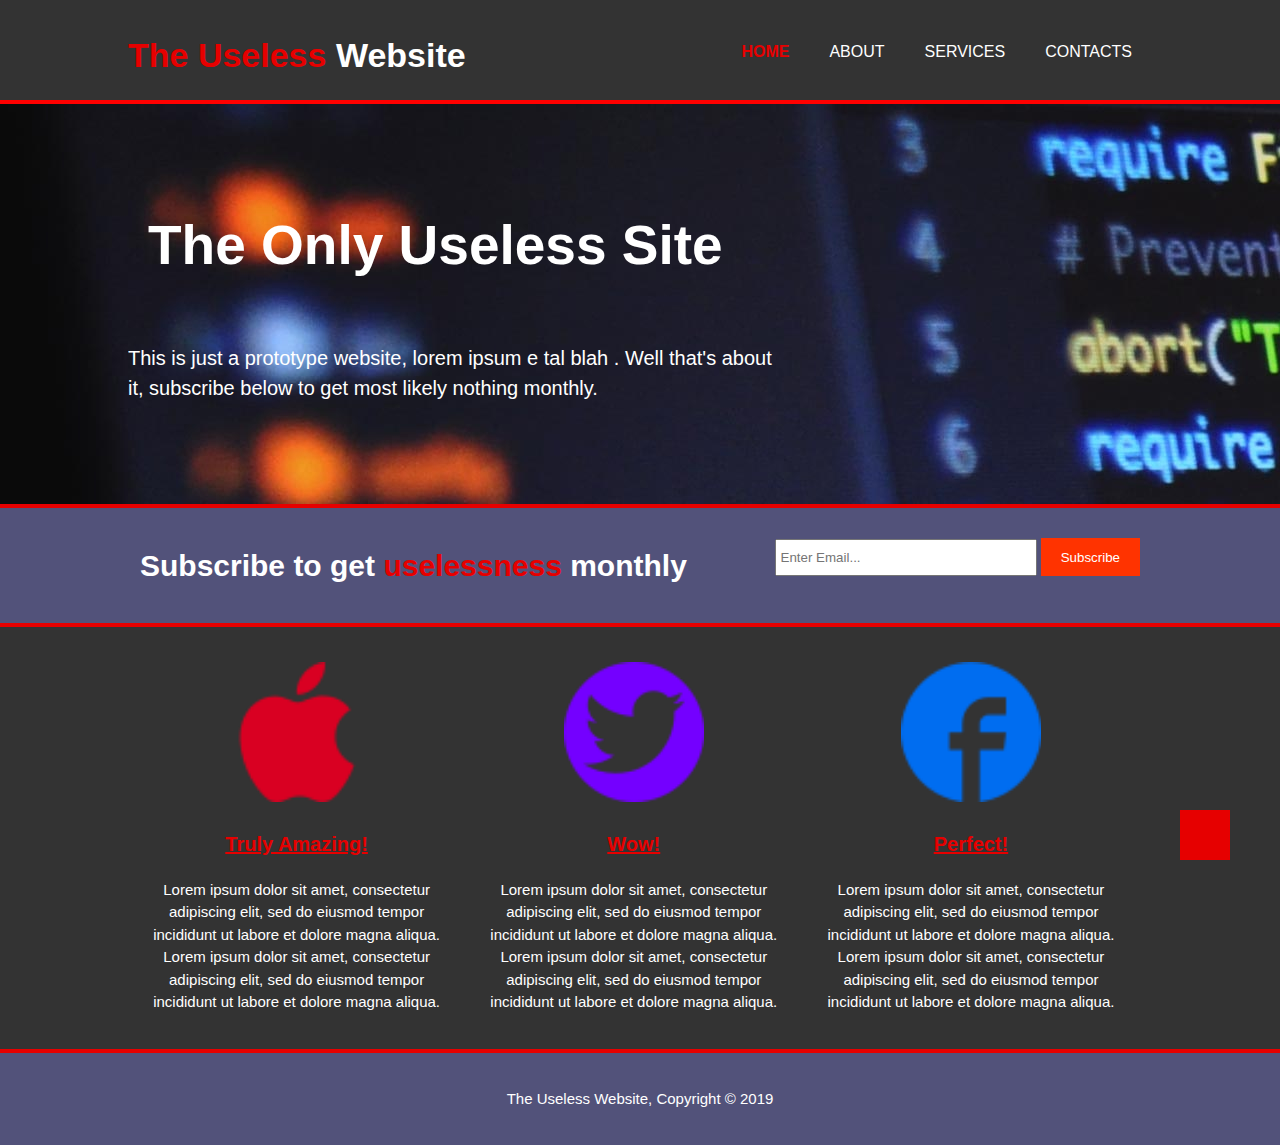
<file: index.html>
<!doctype html>
<html>
    <head>
        <meta charset="utf-8">
        <meta name="viewport" content="width=device-width" initial-scale=1>
        <meta name="description" content="About the Useless Website">
        <meta name="author" content="Sebas Guimas">
        <link rel="stylesheet" href="https://use.fontawesome.com/releases/v5.7.2/css/all.css" integrity="sha384-fnmOCqbTlWIlj8LyTjo7mOUStjsKC4pOpQbqyi7RrhN7udi9RwhKkMHpvLbHG9Sr" crossorigin="anonymous">
        <link rel="stylesheet" href="styles.css">
        
    
        
        <!-- <link rel="stylesheet" href="http://code.jquery.com/mobile/1.4.5/jquery.mobile-1.4.5.min.css" />
        <script src="http://code.jquery.com/jquery-1.11.1.min.js"></script>
        <script src="http://code.jquery.com/mobile/1.4.5/jquery.mobile-1.4.5.min.js"></script> -->

        <title>
            Welcome | The Useless Website
        </title>
        <style>
            header{
                border-bottom: 4px red solid;
            }
            h3{
                color:#e60000;
                text-decoration: underline;
                font-size: 20px;
                
            }
            
        </style>
    </head>
    <body>
        <header>
            <div class="container">
                <div class="brand_name">
                    <h1><span class="highlight_a1">The Useless</span> Website</h1>
                </div>
                <nav>
                    <ul>
                        <div class="theblock">
                            <li class="highlight_a2"><a href="index.html">Home</a></li>
                            <li><a href="about.html">About</a></li>
                        </div>
                        <div class="theblock2">
                            <li><a href="services.html" >Services</a></li>
                            <li><a href="contacts.html">Contacts</a></li>
                        </div>
                    </ul>
                </nav>
            </div>
        </header>
        <section class="showcase">
            <div class="container">
                <h1 class="showcase_title">The Only Useless Site </h1>
                <p class="text_p_index"> This is just a prototype website, lorem ipsum e tal blah .  Well that's about it, subscribe below to get most likely nothing monthly.</p>
            </div>
        </section>
        <section class="sub">
            <div class="container">
                <h1>Subscribe to get <span class="highlight_a3">uselessness</span> monthly</h1>
                <form> 
                    <input class="esubmit" type="email" placeholder="Enter Email...">
                    <button type="submit" class="button_1" href="registration.html" src="registration.html">Subscribe</button>
                </form>
            </div>
        </section>
        <section class="infoboxes">
            <div class="container">
                <div class="box">
                    <img src="./img/apple.png">
                    <div class="popup" onclick="myFunction1()">
                        <h3 class="sebas_popup">Truly Amazing!</h3>
                        <span class="popuptext" id="myPopup1">"The best app of 2019" - Mark Zuckerberg</span>
                    </div>
                    <div>Lorem ipsum dolor sit amet, consectetur adipiscing elit, sed do eiusmod tempor incididunt ut labore et dolore magna aliqua.
                    Lorem ipsum dolor sit amet, consectetur adipiscing elit, sed do eiusmod tempor incididunt ut labore et dolore magna aliqua.
                    </div>
                </div>
                <div class="box">
                    <img src="./img/twitter (2).png">
                    <div class="popup" onclick="myFunction2()">
                        <h3 class="sebas_popup">Wow!</h3>
                        <span class="popuptext" id="myPopup2">"Wow" - Owen Wilson</span>
                    </div>
                    <div>Lorem ipsum dolor sit amet, consectetur adipiscing elit, sed do eiusmod tempor incididunt ut labore et dolore magna aliqua.
                    Lorem ipsum dolor sit amet, consectetur adipiscing elit, sed do eiusmod tempor incididunt ut labore et dolore magna aliqua.</div>
                </div>
                <div class="box">
                    <img src="./img/facebok.png">
                    <div class="popup" onclick="myFunction3()">
                        <h3 class="sebas_popup">Perfect!</h3>
                        <span class="popuptext" id="myPopup3">"Is this the real life" - Queen</span>
                    </div>
                    <div>Lorem ipsum dolor sit amet, consectetur adipiscing elit, sed do eiusmod tempor incididunt ut labore et dolore magna aliqua.
                    Lorem ipsum dolor sit amet, consectetur adipiscing elit, sed do eiusmod tempor incididunt ut labore et dolore magna aliqua.</div>
                </div>
            </div>
        </section>
        <script>
            function myFunction1() {
            var popup = document.getElementById("myPopup1");
            popup.classList.toggle("show");
            }
            function myFunction2() {
            var popup = document.getElementById("myPopup2");
            popup.classList.toggle("show");
            }
            function myFunction3() {
            var popup = document.getElementById("myPopup3");
            popup.classList.toggle("show");
            }
        </script>
        <a href="#" class="scrollup"><i class="fas fa-arrow-up"></i></a>
        <footer>
            <p>The Useless Website, Copyright &copy; 2019</p>
        </footer>
    </body>
</html>
</file>
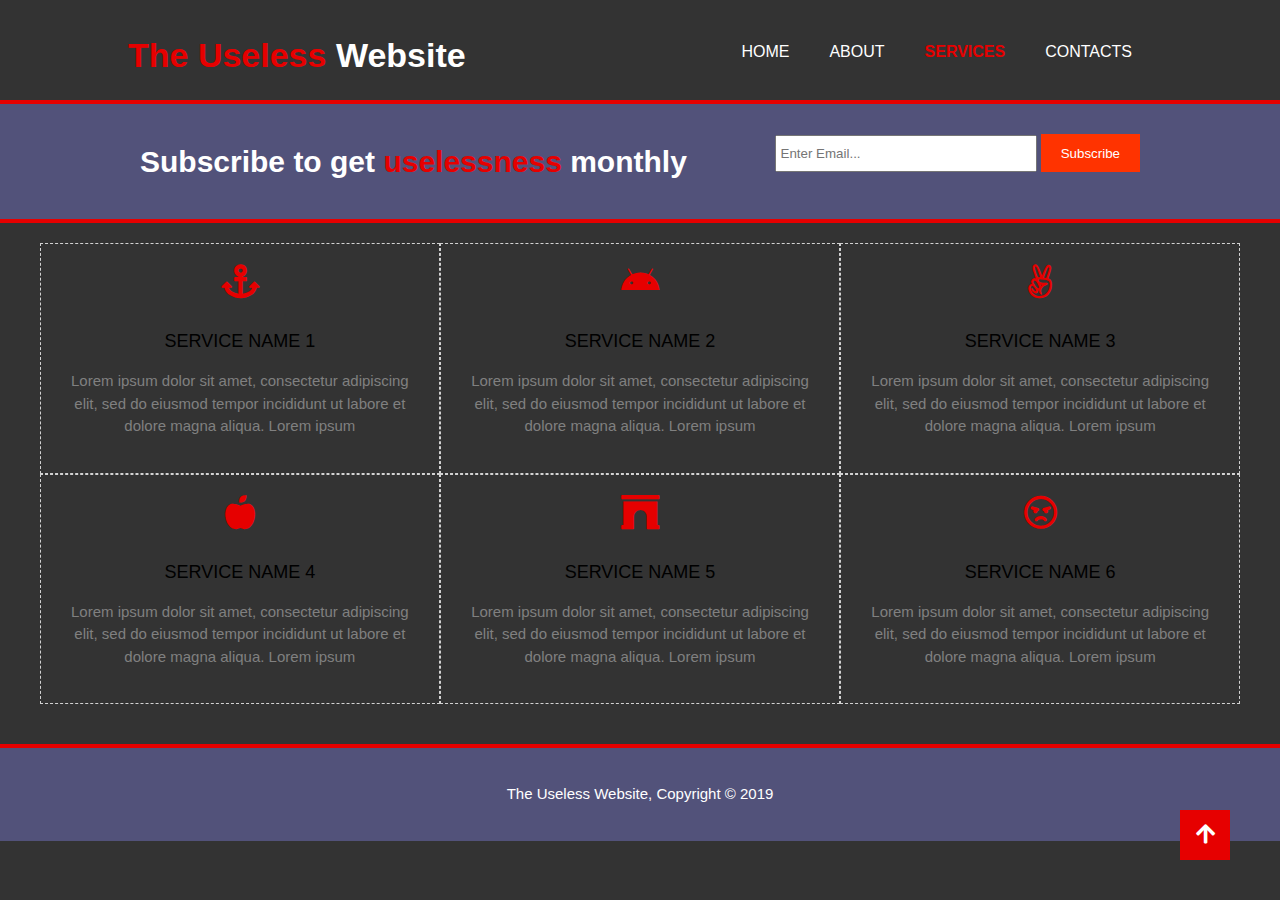
<file: services.html>
<!DOCTYPE html>
<html lang="en" dir="ltr">
  <head>
    <meta charset="utf-8">
        <meta name="viewport" content="width=device-width" initial-scale=1>
        <meta name="description" content="About the Useless Website">
        <meta name="author" content="Sebas Guimas">
        <link rel="stylesheet" href="https://use.fontawesome.com/releases/v5.7.2/css/all.css" integrity="sha384-fnmOCqbTlWIlj8LyTjo7mOUStjsKC4pOpQbqyi7RrhN7udi9RwhKkMHpvLbHG9Sr" crossorigin="anonymous">
        <link rel="stylesheet" href="https://use.fontawesome.com/releases/v5.3.1/css/all.css">
        <link rel="stylesheet" href="styles.css">
        <link rel="stylesheet" href="https://use.fontawesome.com/releases/v5.3.1/css/all.css">
  </head>
  <body>
      <header>
            <div class="container">
                <div class="brand_name">
                    <h1><span class="highlight_a1">The Useless</span> Website</h1>
                </div>
                <nav>
                    <ul>
                        <div class="theblock">
                            <li><a href="index.html">Home</a></li>
                            <li><a href="about.html">About</a></li>
                        </div>
                        <div class="theblock2">
                            <li class="highlight_a2"><a href="services.html" >Services</a></li>
                            <li><a href="contacts.html">Contacts</a></li>
                        </div>
                    </ul>
                </nav>
            </div>
        </header>
      <section class="sub">
            <div class="container">
                <h1>Subscribe to get <span class="highlight_a3">uselessness</span> monthly</h1>
                <form> 
                    <input class:"esubmit" type="email" placeholder="Enter Email...">
                    <button type="submit" class="button_1">Subscribe</button>
                </form>
            </div>
        </section>
    <div class="newservices">
      <div class="newcen">
        <div class="newservice">
          <i class="fas fa-anchor"></i>
          <h2>Service Name 1</h2>
          <p>Lorem ipsum dolor sit amet, consectetur adipiscing elit, sed do eiusmod tempor incididunt ut labore et dolore magna aliqua. Lorem ipsum </p>
        </div>

        <div class="newservice">
          <i class="fab fa-android"></i>
          <h2>Service Name 2</h2>
          <p>Lorem ipsum dolor sit amet, consectetur adipiscing elit, sed do eiusmod tempor incididunt ut labore et dolore magna aliqua. Lorem ipsum </p>
        </div>

        <div class="newservice">
          <i class="fab fa-angellist"></i>
          <h2>Service Name 3</h2>
          <p>Lorem ipsum dolor sit amet, consectetur adipiscing elit, sed do eiusmod tempor incididunt ut labore et dolore magna aliqua. Lorem ipsum </p>
        </div>

        <div class="newservice">
          <i class="fas fa-apple-alt"></i>
          <h2>Service Name 4</h2>
          <p>Lorem ipsum dolor sit amet, consectetur adipiscing elit, sed do eiusmod tempor incididunt ut labore et dolore magna aliqua. Lorem ipsum </p>
        </div>

        <div class="newservice">
          <i class="fas fa-archway"></i>
          <h2>Service Name 5</h2>
          <p>Lorem ipsum dolor sit amet, consectetur adipiscing elit, sed do eiusmod tempor incididunt ut labore et dolore magna aliqua. Lorem ipsum </p>
        </div>

        <div class="newservice">
          <i class="far fa-angry"></i>
          <h2>Service Name 6</h2>
          <p>Lorem ipsum dolor sit amet, consectetur adipiscing elit, sed do eiusmod tempor incididunt ut labore et dolore magna aliqua. Lorem ipsum </p>
        </div>
      </div>
    </div>
    <a href="#" class="scrollup"><i class="fas fa-arrow-up"></i></a>
        <footer class="serv_footer">
            <p>The Useless Website, Copyright &copy; 2019</p>
        </footer>
  </body>
</html>
</file>
<file: styles.css>
/* Global */

body{
    font-family:Arial, Helvita, sans-serif;
    font-size:15px;
    line-height:1.5;
    padding: 0;
    margin: 0;
    background-color: #333333;
}

.container{
    width: 80%;
    margin: auto;
    overflow: hidden;
}

ul{
    margin:0;
    padding: 0;
}

/* Popup container - can be anything you want */
.popup {
  position: relative;
  display: block;
  cursor: pointer;
  -webkit-user-select: none;
  -moz-user-select: none;
  -ms-user-select: none;
  user-select: none;
}

/* The actual popup */
.popup .popuptext {
  visibility: hidden;
  width: 160px;
  background-color: #555;
  color: #fff;
  text-align: center;
  border-radius: 6px;
  padding: 8px 0;
  position: absolute;
  z-index: 1;
  bottom: 125%;
  left: 50%;
  margin-left: -80px;
}

/* Popup arrow */
.popup .popuptext::after {
  position: absolute;
  top: 100%;
  left: 50%;
  margin-left: -5px;
  border-width: 5px;
  border-style: solid;
  border-color: #555 transparent transparent transparent;
}

/* Hide and show the popup */
.popup .show {
  visibility: visible;
  -webkit-animation: fadeIn 1s;
  animation: fadeIn 1s;
}

@-webkit-keyframes fadeIn {
  from {opacity: 0;} 
  to {opacity: 1;}
}

@keyframes fadeIn {
  from {opacity: 0;}
  to {opacity:1 ;}
}  


h3{
color:#e60000;
text-decoration: underline;
font-size: 20px;
}
            




/*Header */

header {
    background: #333333;
    color:white;
    padding-top: 30px;
    min-height: 70px;
    border-bottom: #e60000 4 solid;
}
header .theblock, header .theblock2{
    display: inline;
}
header h1{
    font-size:34px;
    font-weight: bold;
}

header a{
    color:white;
    text-decoration:none;
    text-transform: uppercase;
    font-size:16px;
}

header a:hover{
    color:#666699;
    font-weight: bold;
}

header .highlight_a2 a:hover{
    color:#666699;
    font-weight: bold;
} 


header li{
    float: left;
    display: inline;
    padding: 0 20px 0 20px;
    
    
}

header nav{
    float:right;
    margin-top: 10px;
}

header .brand_name{
    float:left
}

header .brand_name h1{
    margin:0
}

header .highlight_a1, header .highlight_a2 a{
    color:#e60000;
    font-weight: bold;
}

/* Showcase */

.showcase{
    min-height: 400px;
    background-image:url(img/artificial-intelligence-blur-close-up-546819.jpg) ;
}
.showcase h1{
    margin-top:100px;
    margin-left:20px;
    font-size:55px;
    color:white;
}

.showcase p{
    font-size:20px;
    float:left;
    margin-right: 370px;
    color:white;
}

/* Sub */

.sub{
    text-align: center;
    padding: 15px;
    background-color:#52527a;
    border-bottom:#e60000 4px  solid;
    border-top:#e60000 4px solid;
}

.sub h1{
    color:white;
    float: left;
}

section .highlight_a3{
    color:#e60000;  
}

.sub form{
    float:right;
    margin-top: 15px;
}

.sub input[type="email"]{
    padding: 4px;
    height:25px;
    width:250px ;
}

.button_1{
    height:38px;
    background-color: #ff3300;
    border:0;
    padding-left: 20px;
    padding-right: 20px;
    color: white;
}

/*Boxes */

.infoboxes{
    margin-top:20px;
}

.infoboxes .box{
    float:left;
    text-align: center;
    width: 30%;
    padding: 15px;
    color:white;
}

.infoboxes a{
    color:#e60000;
    text-transform: uppercase;
    font-size:16px;
}
.infoboxes a:hover{
    color:#666699;
    font-weight: bold;        
    }

.infoboxes .box img{
    width:140px;
}

/*Sidebar*/

aside .sidebar{
    float:right;
    width: 30%;
    margin-top: 10px;
    border: #e60000 4px  solid;
    
}

aside .sidebr{
    background-color: antiquewhite
}

aside h3{
    color:#e60000;
    font-size: 1.5em;
    text-transform:capitalize;
}

/*Main-Col */

article .maincol{
    float:left;
    width:65%
}

/*Footholder */

footer {
    padding: 20px;
    margin-top: 20px;
    color:white;
    text-align: center;
    border-top:#e60000 4px solid;
    background-color: #52527a;
}

/* About */

article h1{
    color:#e60000;
    font-size: 1.5em;
    text-transform:capitalize;
}

article .p_1{
    color:white;
    font-weight: bold
}


/* Sidebar */
aside.sidebar{
    float: right;
    width: 30%;
    margin-top: 10px;
    padding: 15px;
     
}

/* Main Col */
article.main-col{
    float:left;
    width: 60%;
    padding: 15px;
    
}

.bar .what_we_do{
    text-decoration:none;
}

/* Services */

/*Services_info */

.newservices{
    background: #333333;
    text-align: center;
    color:black;
}
.newservices h1{
    display: inline-block;
    text-transform: uppercase;
    border-bottom: 4px solid #e60000;
    font-size: 20px;
    padding-bottom: 10px;
    margin-top: 40px;
}
.newcen{
    max-width: 1200px;
    margin: auto;
    overflow: hidden;
    padding: 20px;
}
.newservice{
    display: inline-block;
    width: calc(100% / 3);
    margin: 0 -2px;
    padding: 20px;
    box-sizing: border-box;
    border: 0.1px dashed lightgray;
    cursor: pointer;
    transition: 0.4s;
}
.newservice:hover{
    background: #ddd;
}
.newservice i{
    color: #e60000;
    font-size: 34px;
    margin-bottom: 30px;
}
.newservice h2{
    font-size: 18px;
    text-transform: uppercase;
    font-weight: 500;
    margin: 0;
}
.newservice p{
    color: gray;
    font-size: 15px;
    font-weight: 500;
}
    
/* Contacts */

.contacs_back{
    font-style:bold;
}

.serv{
    color:white;
    background-image:url(img/4k-wallpaper-architecture-background-1308624.jpg);
    background-position: center;    
    background-size: cover; 
    padding-bottom: 50px;
    
}

.the_ps{
    margin-top: 75px;
    margin-bottom: 10px;
    
    
}

.serv h1{
    font-size:30px;
    margin-top: 45px;
    color:#e60000
}

/* Scroll Up Button */

.scrollup{
    position:fixed;
    width: 50px;
    height:50px;
    background: #e60000;
    bottom:40px;
    right: 50px;
    text-decoration: none;
    text-align: center;
    line-height: 50px;
    color:white;
    font-size:22px;
    
}
    


@media(max-width: 768px){
    header .brand_name,
    header nav,
    header nav li,
    .sub h1,
    .sub form,
    .infoboxes .box,
    article.main-col,
    aside.sidebar{
        float:none;
        text-align:center;
        width:100%;
        }
    .pp{
        margin-right: 20px;
    }
    
    header{
        padding-bottom:20px;
        }

    .showcase .text_p_index{
        text-align: center ;
        margin-right: 0px;  
        float:right;
        }
    
    
    .showcase h1{
        text-align: center;
        align-content: center;
        display: block;
        }

    .sub button{
        display:block;
        width:100%;
        }

    .sub form input[type="email"], .quote input, .quote textarea{
        width:100%;
        margin-bottom:5px;
        }
    
    .service_boxes{
        margin-bottom: 20px;
    }
    
    .scrollup{
        float:right;
        width: 30px;
        height:30px;
        background: #e60000;
        bottom:20px;
        right: 30px;
        text-decoration: none;
        text-align: center;
        line-height: 30px;
        color:white;
        font-size:18px;
    }
}

@media(max-width:769px){
    aside.sidebar{
        display:none;
}
    
@media(max-width: 560px){
    header .theblock, .header .theblock2{
        display:block;
        
    }
    }
    
@media screen and (max-width: 800px) {
  .newservice{
    width: 50%;
  }
}
    
@media screen and (max-width: 500px) {
  .newservice{
    width: 100%;
  }
}

}
</file>
